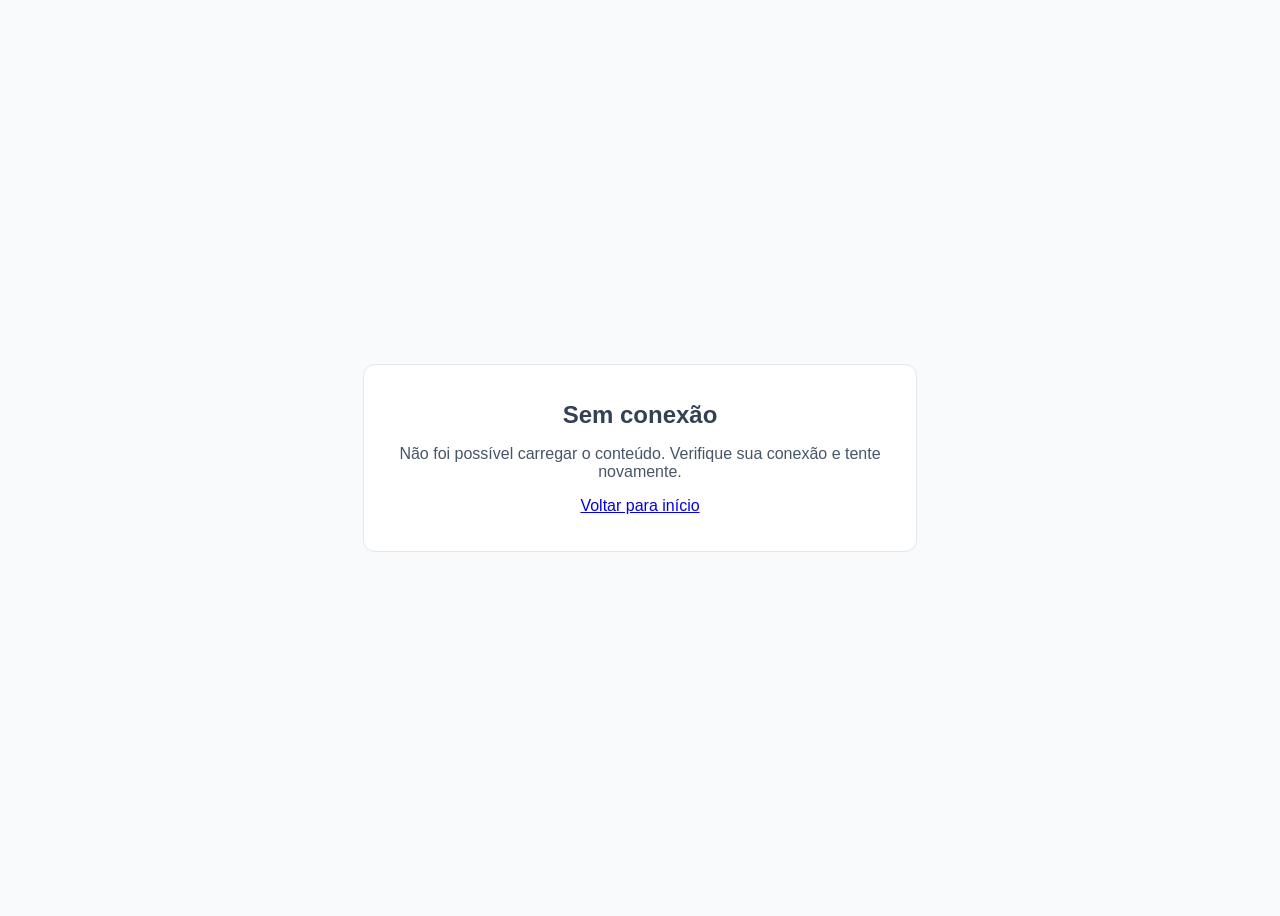
<file: offline.html>
<!DOCTYPE html>
<html lang="pt-BR">
<head>
  <meta charset="UTF-8">
  <meta name="viewport" content="width=device-width, initial-scale=1.0">
  <title>Você está offline</title>
  <link rel="stylesheet" href="./css/style.css">
</head>
<body style="display:grid;place-items:center;min-height:100vh;background:var(--bg);color:var(--text)">
  <div style="max-width:32rem;background:var(--panel-bg);border:1px solid var(--panel-border);border-radius:.75rem;padding:1.25rem;text-align:center">
    <h1 style="font-size:1.5rem;margin-bottom:.5rem">Sem conexão</h1>
    <p style="color:var(--muted)">Não foi possível carregar o conteúdo. Verifique sua conexão e tente novamente.</p>
    <p style="margin-top:1rem"><a href="./index.html">Voltar para início</a></p>
  </div>
</body>
</html>
</file>
<file: css/style.css>
:root {
  --bg: #f8fafc; /* slate-50 */
  --text: #334155; /* slate-700 */
  --panel-bg: #ffffff;
  --panel-border: #e2e8f0; /* slate-200 */
  --accent: #4f46e5; /* indigo-600 */
  --muted: #475569; /* slate-600 */
  --code-bg: #1e293b; /* slate-800 */
  --code-fg: #f8fafc; /* slate-50 */
  --accent-soft-bg: #eef2ff; /* indigo-50 */
  --accent-soft-border: #c7d2fe; /* indigo-200 */
  --success-soft-bg: #f0fdf4; /* green-50 */
  --success-soft-border: #86efac; /* green-300 */
  --danger-soft-bg: #fef2f2; /* red-50 */
  --danger-soft-border: #fca5a5; /* red-300 */
  --warn-soft-bg: #fffbeb; /* amber-50 */
  --warn-soft-border: #fcd34d; /* amber-300 */
  --info-soft-bg: #f0f9ff; /* sky-50 */
  --info-soft-border: #7dd3fc; /* sky-300 */
  --inline-code-bg: #e2e8f0; /* slate-200 */
  --inline-code-fg: #1e293b; /* slate-800 */
  /* Sidebar (light) */
  --sidebar-bg: #ffffff;
  --sidebar-fg: #0f172a; /* slate-900 */
  --sidebar-muted: #64748b; /* slate-500 */
  --sidebar-border: #e2e8f0; /* slate-200 */
  --sidebar-toggle-bg: #f1f5f9; /* slate-100 */
  --sidebar-toggle-hover: #e2e8f0; /* slate-200 */
}

html.theme-dark {
  --bg: #0b1020; /* near slate-950 */
  --text: #e2e8f0; /* slate-200 */
  --panel-bg: #0f172a; /* slate-900 */
  --panel-border: #1e293b; /* slate-800 */
  --accent: #a5b4fc; /* indigo-300 */
  --muted: #cbd5e1; /* slate-300 */
  --code-bg: #0b1220; /* darker */
  --code-fg: #e2e8f0;
  --accent-soft-bg: #151a33; /* subtle indigo tint for dark */
  --accent-soft-border: #3f51b5; /* indigo-ish border for dark */
  --success-soft-bg: #0b2216; /* deep green tint */
  --success-soft-border: #22c55e; /* green-500 */
  --danger-soft-bg: #2a0b0b; /* deep red tint */
  --danger-soft-border: #ef4444; /* red-500 */
  --warn-soft-bg: #231a05; /* deep amber tint */
  --warn-soft-border: #d97706; /* amber-600 */
  --info-soft-bg: #0b1e2b; /* deep sky tint */
  --info-soft-border: #38bdf8; /* sky-400 */
  --inline-code-bg: #1f2937; /* slate-800-ish */
  --inline-code-fg: #e2e8f0; /* slate-200 */
  /* Sidebar (dark) */
  --sidebar-bg: #0c1224; /* deep navy */
  --sidebar-fg: #e2e8f0;
  --sidebar-muted: #94a3b8;
  --sidebar-border: #1e293b;
  --sidebar-toggle-bg: rgba(255,255,255,0.06);
  --sidebar-toggle-hover: rgba(255,255,255,0.12);
}

body {
  font-family: "Inter", sans-serif;
  background-color: var(--bg);
  color: var(--text);
  transition: background-color 0.2s ease, color 0.2s ease;
}
.mono {
  font-family: "Roboto Mono", monospace;
}
.link-active {
  color: #a5b4fc; /* indigo-200 */
}
.nav-link-disabled {
  color: #64748b; /* slate-500 */
  cursor: not-allowed;
}
.callout {
  padding: 1.25rem;
  border-left-width: 4px;
  border-radius: 0.5rem;
  margin-top: 1.5rem;
}
.callout-info {
  background-color: #f0f9ff; /* sky-50 */
  border-color: #7dd3fc; /* sky-300 */
  color: #0c4a6e; /* sky-900 */
}
.callout-practice {
  background-color: #f0fdf4; /* green-50 */
  border-color: #6ee7b7; /* emerald-300 */
  color: #065f46; /* emerald-900 */
}
.callout-academic {
  background-color: #fefce8; /* yellow-50 */
  border-color: #facc15; /* yellow-400 */
  color: #854d0e; /* amber-900 */
}
.callout-good-practice {
  background-color: #f0fdf4; /* green-50 */
  border-color: #22c55e; /* green-500 */
  color: #15803d; /* green-800 */
}
.callout-good-practice h5 {
  color: #166534; /* green-900 */
}
/* Estilos para o Fluxograma */
.flowchart-container {
  display: flex;
  flex-direction: column;
  align-items: center;
  gap: 1rem;
}
.flowchart-shape {
  padding: 0.75rem 1.5rem;
  border: 2px solid #4f46e5; /* indigo-600 */
  background-color: #eef2ff; /* indigo-50 */
  color: #3730a3; /* indigo-800 */
  font-weight: 600;
  min-width: 200px;
  text-align: center;
}
.flowchart-terminal {
  border-radius: 9999px; /* Formato de pílula */
}
.flowchart-io {
  transform: skew(-20deg); /* Paralelogramo */
}
.flowchart-process {
  border-radius: 0.25rem; /* Retângulo */
}
.flowchart-arrow {
  width: 2px;
  height: 30px;
  background-color: #6366f1; /* indigo-500 */
  position: relative;
}
.flowchart-arrow::after {
  content: "";
  position: absolute;
  bottom: 0;
  left: 50%;
  transform: translateX(-50%);
  width: 0;
  height: 0;
  border-left: 6px solid transparent;
  border-right: 6px solid transparent;
  border-top: 8px solid #6366f1; /* Seta para baixo */
}

/* Tabela-Verdade (Novo Estilo) */
.truth-table {
    width: 100%;
    border-collapse: collapse;
}

.truth-table th {
    background-color: #f1f5f9; /* slate-100 */
    color: #1e293b; /* slate-800 */
    font-weight: 600;
    padding: 0.75rem;
    border: 1px solid #e2e8f0; /* slate-200 */
}

.truth-table td {
    padding: 0.75rem;
    border: 1px solid #e2e8f0; /* slate-200 */
    text-align: center;
}

.truth-table .result {
    font-weight: 700;
    display: flex;
    align-items: center;
    justify-content: center;
    gap: 0.5rem;
}

.truth-table .true {
    color: #16a34a; /* green-600 */
}

.truth-table .false {
    color: #dc2626; /* red-600 */
}

/* Estrutura para Bifurcação */
.flowchart-bifurcation {
    display: flex;
    justify-content: center;
    width: 350px; /* Largura para os ramos */
    position: relative;
    margin-top: 30px;
    margin-bottom: 30px;
}

.flowchart-branch {
    display: flex;
    flex-direction: column;
    align-items: center;
    width: 50%;
    position: relative;
}

/* Linhas da Bifurcação */
.flowchart-bifurcation::before {
    content: '';
    position: absolute;
    top: -30px;
    left: 50%;
    width: 50%;
    height: 2px;
    background: #6366f1;
    transform: translateX(-50%);
}
.flowchart-branch::before {
    content: '';
    position: absolute;
    top: -30px;
    left: 50%;
    width: 2px;
    height: 30px;
    background: #6366f1;
    transform: translateX(-50%);
}
.flowchart-branch-label {
    position: absolute;
    top: -28px;
    font-weight: 600;
    color: #475569;
    background-color: #f8fafc;
    padding: 0 0.25rem;
}

/* Estrutura para Junção */
.flowchart-junction-point {
    width: 350px;
    height: 30px;
    position: relative;
}
.flowchart-junction-point::before {
    content: '';
    position: absolute;
    bottom: 0;
    left: 25%;
    width: 50%;
    height: 2px;
    background: #6366f1;
}
.flowchart-branch::after {
    content: '';
    position: absolute;
    bottom: -30px;
    left: 50%;
    width: 2px;
    height: 30px;
    background: #6366f1;
    transform: translateX(-50%);
}

/* === Code === */
code-text,
.code-text {
  background-color: var(--inline-code-bg);
  padding: 0.125rem 0.375rem;
  border-radius: 0.25rem;
  font-family: "Roboto Mono", monospace;
  font-size: 0.9em;
  color: var(--inline-code-fg);
  font-style: italic;
}

/* Blocks and copy buttons used inside aulas */
.code-block {
  background-color: var(--code-bg);
  color: var(--code-fg);
  padding: 1rem;
  border-radius: 0.5rem;
  margin-top: 1rem;
  position: relative;
  overflow-x: auto;
  transition: background-color 0.2s ease, color 0.2s ease;
}
.code-block pre {
  font-family: "Roboto Mono", monospace;
  font-size: 0.875rem;
}
.copy-btn {
  position: absolute;
  top: 0.5rem;
  right: 0.5rem;
  background-color: #334155; /* slate-600 */
  color: #cbd5e1; /* slate-300 */
  border: none;
  padding: 0.25rem 0.75rem;
  border-radius: 0.375rem;
  font-size: 0.75rem;
  font-weight: 600;
  cursor: pointer;
  transition: background-color 0.2s;
}
.copy-btn:hover {
  background-color: #475569; /* slate-500 */
}

/* Skeleton loader */
.skeleton {
  position: relative;
  overflow: hidden;
  background: #e2e8f0;
}
.skeleton::after {
  content: none;
}

/* TOC */
#toc {
  background: var(--panel-bg);
  border: 1px solid var(--panel-border);
  border-radius: 0.5rem;
  padding: 0.75rem;
  box-shadow: 0 1px 2px rgba(0,0,0,0.05);
  max-height: calc(100vh - 7rem);
  overflow: auto;
  transition: background-color 0.2s ease, border-color 0.2s ease, color 0.2s ease;
}
.toc-title {
  font-weight: 700;
  color: var(--text);
  margin-bottom: 0.5rem;
}
.toc-list a {
  display: block;
  font-size: 0.875rem;
  color: var(--muted);
  padding: 0.25rem 0.25rem;
  overflow: hidden;
  text-overflow: ellipsis;
  white-space: nowrap;
}
.toc-list a:hover { color: var(--accent); }
.toc-list a.active { color: var(--text); font-weight: 600; }

/* Dark-mode overrides for common Tailwind utility classes embedded in content */
html.theme-dark .bg-white { background-color: var(--panel-bg) !important; }
html.theme-dark .bg-slate-50 { background-color: var(--bg) !important; }
/* Subtle header strip for tables/cards in dark */
html.theme-dark .bg-slate-100 { background-color: rgba(255,255,255,0.08) !important; }
html.theme-dark .text-slate-900,
html.theme-dark .text-slate-800,
html.theme-dark .text-slate-700 { color: var(--text) !important; }
/* Slightly muted table headers that use text-slate-700 */
html.theme-dark thead.text-slate-700 { color: var(--muted) !important; }
html.theme-dark .text-slate-600,
html.theme-dark .text-slate-500 { color: var(--muted) !important; }
html.theme-dark .border-slate-200 { border-color: var(--panel-border) !important; }
/* Indigo variants in dark mode for better contrast */
html.theme-dark .text-indigo-800 { color: #e0e7ff !important; }
html.theme-dark .text-indigo-700 { color: #c7d2fe !important; }
html.theme-dark .text-indigo-600 { color: #a5b4fc !important; }
html.theme-dark .text-indigo-500 { color: #818cf8 !important; }
html.theme-dark .bg-indigo-50 { background-color: var(--accent-soft-bg) !important; }
html.theme-dark .border-indigo-200 { border-color: var(--accent-soft-border) !important; }
html.theme-dark .bg-indigo-600 { background-color: #6366f1 !important; }
html.theme-dark .bg-indigo-700 { background-color: #4f46e5 !important; }
html.theme-dark .bg-indigo-900 { background-color: #3730a3 !important; }
/* Gradient adjustments (Tailwind uses CSS vars) */
html.theme-dark .from-indigo-700 { --tw-gradient-from: #4f46e5 !important; }
html.theme-dark .to-indigo-900 { --tw-gradient-to: #3730a3 !important; }
/* Use um gradiente neutro/slate no dark para cabeçalhos */
html.theme-dark .bg-gradient-to-r.from-indigo-700.to-indigo-900 {
  --tw-gradient-from: #1e293b !important; /* slate-800 */
  --tw-gradient-to: #0b1020 !important;   /* near slate-950 */
}
/* Semi-transparent white backgrounds used in nav bars inside aulas */
html.theme-dark .bg-white\/80 { background-color: rgba(15, 23, 42, 0.8) !important; }
/* Hover adjustments */
html.theme-dark .hover\:text-indigo-600:hover { color: var(--accent) !important; }

/* Warm (amber) adjustments */
html.theme-dark .bg-amber-50 { background-color: var(--warn-soft-bg) !important; }
html.theme-dark .border-amber-300, html.theme-dark .border-amber-200 { border-color: var(--warn-soft-border) !important; }
html.theme-dark .text-amber-900 { color: #fde68a !important; }
html.theme-dark .text-amber-800 { color: #fcd34d !important; }

/* Success (green/emerald) adjustments */
html.theme-dark .bg-green-50 { background-color: var(--success-soft-bg) !important; }
html.theme-dark .border-green-500 { border-color: var(--success-soft-border) !important; }
html.theme-dark .text-green-900 { color: #bbf7d0 !important; }
html.theme-dark .text-green-800 { color: #86efac !important; }
html.theme-dark .text-green-600, html.theme-dark .text-green-500 { color: #86efac !important; }
html.theme-dark .text-emerald-600 { color: #6ee7b7 !important; }

/* Danger (red) adjustments */
html.theme-dark .bg-red-50 { background-color: var(--danger-soft-bg) !important; }
html.theme-dark .border-red-500 { border-color: var(--danger-soft-border) !important; }
html.theme-dark .text-red-900 { color: #fecaca !important; }
html.theme-dark .text-red-800 { color: #fca5a5 !important; }
html.theme-dark .text-red-600, html.theme-dark .text-red-500 { color: #fca5a5 !important; }

/* Info (sky) adjustments */
html.theme-dark .bg-sky-100 { background-color: var(--info-soft-bg) !important; }
html.theme-dark .border-sky-300 { border-color: var(--info-soft-border) !important; }
html.theme-dark .text-sky-600 { color: #7dd3fc !important; }

/* Focus visible outline for accessibility */
:focus-visible {
  outline: 2px solid var(--accent);
  outline-offset: 2px;
}

/* Screen-reader only utility */
.sr-only {
  position: absolute !important;
  width: 1px; height: 1px;
  padding: 0; margin: -1px;
  overflow: hidden; clip: rect(0, 0, 0, 0);
  white-space: nowrap; border: 0;
}

/* Custom checkbox for solve-toggle */
.solve-toggle .cbx {
  width: 14px; height: 14px; border: 2px solid var(--panel-border); border-radius: 3px; display: inline-block; position: relative; background: var(--panel-bg);
}
.solve-toggle .cbx::after {
  content: '';
  position: absolute; left: 2px; top: 0px; width: 6px; height: 10px; border: solid currentColor; border-width: 0 2px 2px 0; transform: rotate(45deg); opacity: 0;
}
.solve-checkbox:checked + .cbx { border-color: #16a34a; background: #16a34a; color: #ffffff; }
.solve-checkbox:checked + .cbx::after { opacity: 1; }

#main-root.toc-open {
  padding-right: 18rem; /* Reserve espaço para o TOC em telas grandes */
}
@media (max-width: 1023px) {
  #main-root.toc-open {
    padding-right: 0;
  }
}
/* Back to top */
#back-to-top { display: grid; place-items: center; }

/* Skip link: visível ao focar */
.skip-link {
  position: absolute;
  left: -9999px;
  top: 0;
  background: var(--accent);
  color: #fff;
  padding: .5rem .75rem;
  border-radius: .375rem;
  z-index: 1000;
}
.skip-link:focus { left: 1rem; top: 1rem; }

/* Mini sidebar (all breakpoints) */
html.sidebar-mini #sidebar, #sidebar.mini { width: 4rem !important; padding-left: 0.75rem; padding-right: 0.75rem; }
html.sidebar-mini #sidebar .label, #sidebar.mini .label { display: none !important; }
html.sidebar-mini #sidebar .section-toggle .label, #sidebar.mini .section-toggle .label { display: none !important; }
html.sidebar-mini #sidebar .pin-btn, #sidebar.mini .pin-btn { display: none !important; }
html.sidebar-mini #sidebar .section-toggle .text-xs, #sidebar.mini .section-toggle .text-xs { display: none !important; }
html.sidebar-mini #sidebar li[data-item] a, #sidebar.mini li[data-item] a { display: grid; place-items: center; padding: 0.5rem 0; }
html.sidebar-mini #sidebar li[data-item] a .icon, #sidebar.mini li[data-item] a .icon { margin: 0 !important; }

/* Aula navigation buttons */
#aula-nav a { background-color: var(--panel-bg); color: var(--text); border: 1px solid var(--panel-border); }
#aula-prev:hover { background-color: var(--sidebar-toggle-hover); }
#aula-next { background-color: var(--accent); color: #fff; border-color: var(--accent); }
#aula-next:hover { filter: brightness(0.95); }

/* Sidebar theme-aware styles */
#sidebar { background-color: var(--sidebar-bg) !important; color: var(--sidebar-fg) !important; border-right: 1px solid var(--sidebar-border); }
#sidebar { overflow-x: hidden; overflow-y: hidden; height: 100vh; display: flex; flex-direction: column; min-height: 0; position: relative; }

/* Sticky header in sidebar; scroll only list */
#sidebar-header { position: sticky; top: 0; background: var(--sidebar-bg); z-index: 5; padding-bottom: .5rem; border-bottom: 1px solid var(--sidebar-border); box-shadow: 0 2px 6px rgba(0,0,0,.08); }
#sidebar-scroll { flex: 1 1 auto; overflow-y: auto; overflow-x: hidden; overscroll-behavior: contain; padding-top: .5rem; padding-bottom: .75rem; min-height: 0; }

/* Fade overlays (top/bottom) to hint scroll */
#sidebar-fade-top, #sidebar-fade-bottom {
  position: absolute; left: 0; right: 0; height: 24px; pointer-events: none; transition: opacity .2s ease;
}
#sidebar-fade-top { top: var(--sb-header-h, 64px); background: linear-gradient(to bottom, var(--sidebar-bg) 0%, rgba(0,0,0,.06) 45%, rgba(0,0,0,0) 100%); }
#sidebar-fade-bottom { bottom: 0; background: linear-gradient(to top, var(--sidebar-bg) 0%, rgba(0,0,0,.06) 45%, rgba(0,0,0,0) 100%); }

/* Dark theme: use light fade for better contrast */
html.theme-dark #sidebar-fade-top { background: linear-gradient(to bottom, var(--sidebar-bg) 0%, rgba(255,255,255,.10) 40%, rgba(255,255,255,0) 100%); }
html.theme-dark #sidebar-fade-bottom { background: linear-gradient(to top, var(--sidebar-bg) 0%, rgba(255,255,255,.10) 40%, rgba(255,255,255,0) 100%); }

/* Hide fades when not needed (toggled via JS) */
#sidebar.at-top #sidebar-fade-top { opacity: 0; }
#sidebar.at-bottom #sidebar-fade-bottom { opacity: 0; }

/* Narrower sidebar on small desktops */
@media (min-width: 1024px) and (max-width: 1279px) {
  #sidebar { width: 14rem !important; padding-left: 1rem; padding-right: 1rem; }
}
#sidebar { transition: width 0.2s ease, padding 0.2s ease; }
#sidebar a .icon { width: 1.25rem; display: inline-grid; place-items: center; }
#sidebar .text-slate-400 { color: var(--sidebar-muted) !important; }
#sidebar .section-toggle { background-color: var(--sidebar-toggle-bg) !important; color: var(--sidebar-fg) !important; border: 1px solid var(--sidebar-border); }
#sidebar .section-toggle:hover { background-color: var(--sidebar-toggle-hover) !important; }
#sidebar a { color: var(--sidebar-fg) !important; position: relative; display: flex; align-items: center; white-space: nowrap; min-width: 0; }
#sidebar a .icon { flex: 0 0 auto; }
#sidebar a .label { flex: 1 1 auto; min-width: 0; overflow: hidden; text-overflow: ellipsis; white-space: nowrap; }
#sidebar .sidebar-progress { font-size: 0.75rem; color: var(--sidebar-muted); margin-right: 0.5rem; }
html.sidebar-mini #sidebar .sidebar-progress, #sidebar.mini .sidebar-progress { display: none !important; }
#sidebar a:hover { color: var(--sidebar-accent, var(--accent)) !important; }
#sidebar a.link-active, #sidebar a[aria-current="page"] { color: var(--sidebar-accent, var(--accent)) !important; }
#sidebar li[data-item] a[aria-current="page"]::before { content: ""; position: absolute; left: -0.5rem; top: 50%; transform: translateY(-50%); width: 4px; height: 1.2em; border-radius: 2px; background: var(--sidebar-accent, var(--accent)); }
#sidebar .pin-btn { color: var(--sidebar-muted) !important; }
#sidebar .pin-btn:hover { color: #facc15 !important; }
#sidebar #sidebar-mini-toggle { background-color: var(--sidebar-toggle-bg) !important; color: var(--sidebar-fg) !important; border: 1px solid var(--sidebar-border); }
#sidebar #sidebar-mini-toggle:hover { background-color: var(--sidebar-toggle-hover) !important; }
/* Visited indicator */
#sidebar li[data-item].visited > a::after { content: "\2713"; font-size: 0.75rem; color: var(--success-soft-border); margin-left: 0.5rem; }
html.theme-dark #sidebar li[data-item].visited > a::after { color: #22c55e; }
/* Completed list indicator */
#sidebar li[data-item].completed > a::after { content: "\2713"; font-size: 0.8rem; color: #16a34a; margin-left: 0.5rem; }
html.theme-dark #sidebar li[data-item].completed > a::after { color: #22c55e; }

/* Collapsible animation */
#sidebar ul[data-section-list] { overflow: hidden; transition: max-height 0.25s ease; }

/* Pretty tooltips for sidebar items and section toggles */
#sidebar a[data-tooltip], #sidebar .section-toggle[data-tooltip] { position: relative; }
#sidebar a[data-tooltip]::after, #sidebar .section-toggle[data-tooltip]::after {
  content: attr(data-tooltip);
  position: absolute;
  left: 100%;
  top: 50%;
  transform: translateY(-50%) translateX(8px);
  white-space: nowrap;
  background: var(--panel-bg);
  color: var(--text);
  border: 1px solid var(--sidebar-border);
  padding: 0.25rem 0.5rem;
  border-radius: 0.375rem;
  box-shadow: 0 4px 12px rgba(0,0,0,0.15);
  opacity: 0; pointer-events: none;
  transition: opacity .15s ease, transform .15s ease;
  z-index: 50;
}
#sidebar a[data-tooltip]::before, #sidebar .section-toggle[data-tooltip]::before {
  content: '';
  position: absolute;
  left: calc(100% + 4px);
  top: 50%; transform: translateY(-50%);
  border-width: 6px; border-style: solid;
  border-color: transparent transparent transparent var(--panel-bg);
  opacity: 0; transition: opacity .15s ease;
}
#sidebar a[data-tooltip]:hover::after, #sidebar a[data-tooltip]:hover::before,
#sidebar .section-toggle[data-tooltip]:hover::after, #sidebar .section-toggle[data-tooltip]:hover::before {
  opacity: 1;
}

/* Disable CSS tooltips when JS tooltips are active */
#sidebar.js-tooltips a[data-tooltip]::after,
#sidebar.js-tooltips a[data-tooltip]::before,
#sidebar.js-tooltips .section-toggle[data-tooltip]::after,
#sidebar.js-tooltips .section-toggle[data-tooltip]::before { display: none !important; }

/* Floating tooltip rendered in body */
.tooltip-floating {
  position: fixed;
  z-index: 1000;
  background: var(--panel-bg);
  color: var(--text);
  border: 1px solid var(--sidebar-border);
  padding: 0.25rem 0.5rem;
  border-radius: 0.375rem;
  box-shadow: 0 8px 24px rgba(0,0,0,0.15);
  font-size: 0.825rem;
  pointer-events: none;
}

/* Sidebar scrollbar (only the scrollable area) */
#sidebar-scroll { scrollbar-width: thin; scrollbar-color: var(--sidebar-border) transparent; }
#sidebar-scroll::-webkit-scrollbar { width: 8px; }
#sidebar-scroll::-webkit-scrollbar-track { background: transparent; }
#sidebar-scroll::-webkit-scrollbar-thumb {
  background-color: var(--sidebar-border);
  border-radius: 9999px;
  border: 2px solid transparent;
  background-clip: padding-box;
}
#sidebar-scroll:hover::-webkit-scrollbar-thumb {
  background-color: var(--muted);
}

/* Expand aula content width imported with Tailwind .container */
#conteudo .container,
#conteudo .max-w-3xl,
#conteudo .max-w-4xl,
#conteudo .max-w-5xl,
#conteudo .max-w-6xl,
#conteudo .max-w-7xl {
  max-width: 100% !important;
}

/* Controls (chips e toggles) */
.filter-chip {
  padding: 0.35rem 0.75rem;
  border-radius: 9999px;
  font-size: 0.875rem;
  font-weight: 600;
  color: var(--muted);
  background: var(--panel-bg);
  border: 1px solid var(--panel-border);
}
.filter-chip:hover { color: var(--accent); border-color: var(--accent); }
.filter-chip.active { color: #fff; background: var(--accent); border-color: var(--accent); }

.view-toggle {
  width: 2.25rem; height: 2.25rem; display: inline-grid; place-items: center;
  border-radius: 0.5rem; color: var(--muted); background: var(--panel-bg);
  border: 1px solid var(--panel-border);
}
.view-toggle:hover { color: var(--accent); border-color: var(--accent); }
.view-toggle.active { color: #fff; background: var(--accent); border-color: var(--accent); }

/* Badges dos cards */
.badge { display: inline-flex; align-items: center; gap: 0.25rem; padding: 0.15rem 0.5rem; border-radius: 9999px; font-size: 0.7rem; font-weight: 700; }
.badge-available { color: #065f46; background: var(--success-soft-bg); border: 1px solid var(--success-soft-border); }
.badge-soon { color: #92400e; background: var(--warn-soft-bg); border: 1px solid var(--warn-soft-border); }
html.theme-dark .badge-available { color: #86efac; }
html.theme-dark .badge-soon { color: #fcd34d; }
.badge-done { color: #065f46; background: var(--success-soft-bg); border: 1px solid var(--success-soft-border); }
.badge-new { color: #92400e; background: var(--warn-soft-bg); border: 1px solid var(--warn-soft-border); }
html.theme-dark .badge-done { color: #86efac; }
html.theme-dark .badge-new { color: #fcd34d; }

/* Card hover micro animation */
.group-grid a, #listas-container a { transition: transform 0.15s ease, box-shadow 0.15s ease; }
.group-grid a:hover, #listas-container a:hover { transform: translateY(-2px); box-shadow: 0 10px 18px rgba(0,0,0,0.08); }

/* Toast */
#toast { background: var(--panel-bg); color: var(--text); border: 1px solid var(--panel-border); padding: .5rem .75rem; border-radius: .5rem; box-shadow: 0 6px 18px rgba(0,0,0,.15); }
#toast.show { display: block; animation: toast-in .2s ease, toast-out .2s ease 2.2s forwards; }
@keyframes toast-in { from { opacity: 0; transform: translate(-50%, 10px);} to { opacity: 1; transform: translate(-50%, 0);} }
@keyframes toast-out { to { opacity: 0; transform: translate(-50%, -10px);} }

/* Grupos de aulas */
.group-title { font-size: 1.25rem; font-weight: 700; color: var(--text); }

/* Reduce motion for users preferring it */
@media (prefers-reduced-motion: reduce) {
  #sidebar { transition: none !important; }
  #sidebar ul[data-section-list] { transition: none !important; }
  .accordion-content { transition: none !important; }
  .view-toggle, .filter-chip, #toast { transition: none !important; }
}
</file>
